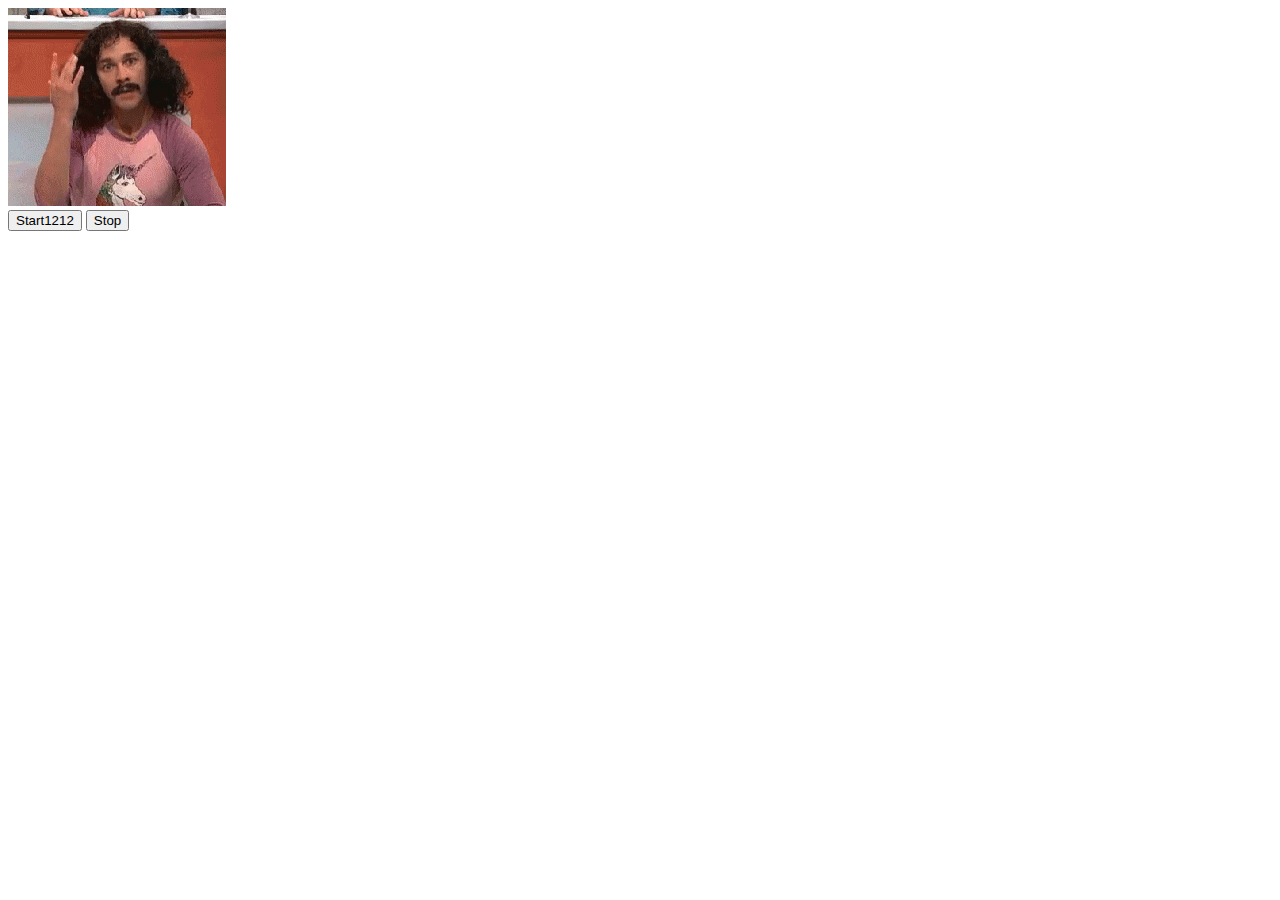
<file: src/index.html>
<!DOCTYPE html>
<html lang="en">
  <head>
    <meta charset="UTF-8" />
    <meta name="viewport" content="width=device-width, initial-scale=1.0" />
    <title>Мастерская: деплой билда от Parcel на GitHub Pages</title>
  </head>
  <body>
    <div class="container">
      <img src="images/magic.gif" alt="Магия и волшебство" />
    </div>
    <button type="button" data-action="start">Start1212</button>
    <button type="button" data-action="stop">Stop</button>
    <script src="index.js"></script>
  </body>
</html>
</file>
